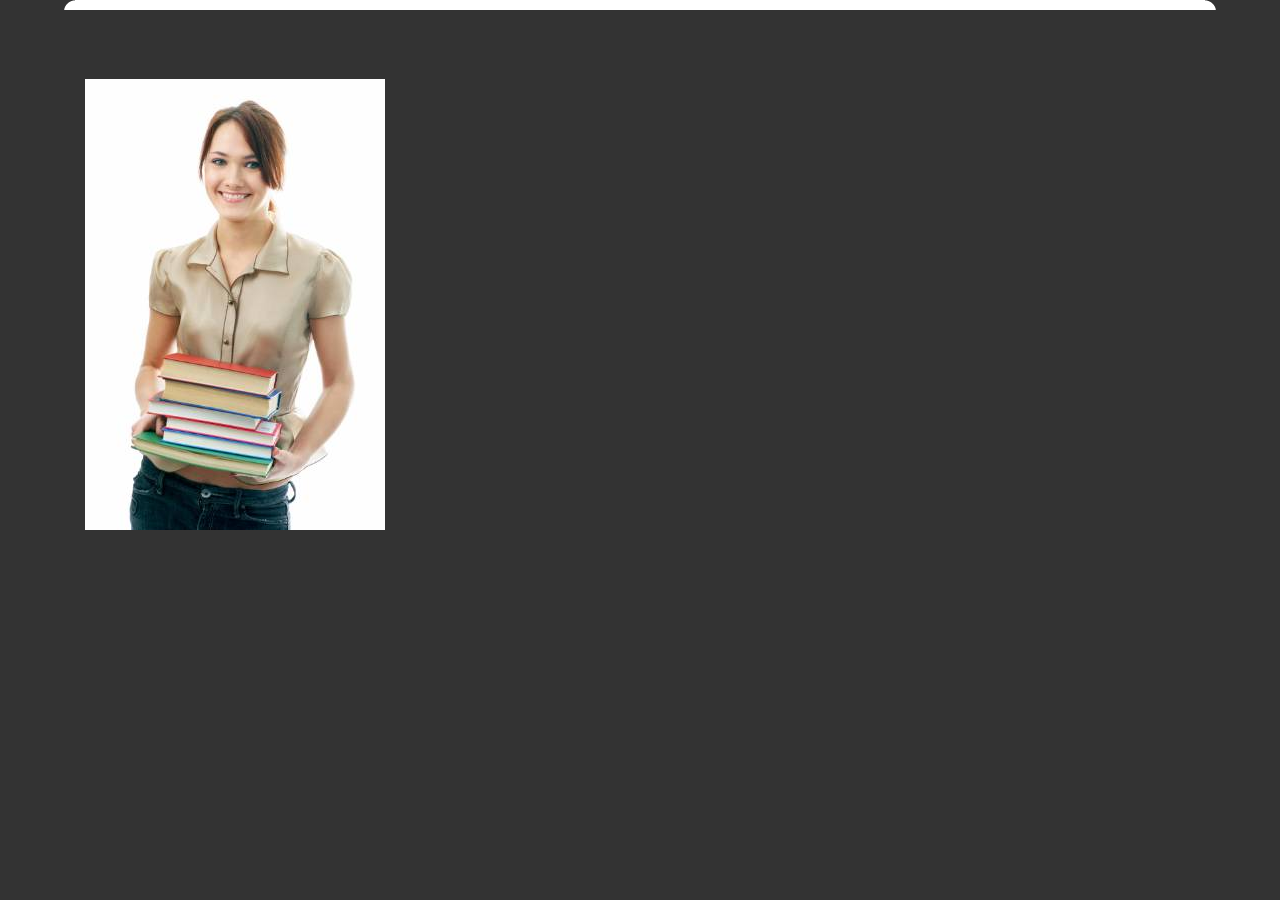
<file: index.html>
<!DOCTYPE html PUBLIC "-//W3C//DTD XHTML 1.0 Strict//EN" "http://www.w3.org/TR/xhtml1/DTD/xhtml1-strict.dtd">
<html xmlns="http://www.w3.org/1999/xhtml">
<head>
<meta http-equiv="Content-Type" content="text/html; charset=iso-8859-1" />
<title>UMW Course Ratings</title>
<link rel="stylesheet" href="styles.css" type="text/css" />
</head>
<body>

<?php
  include("header.html");
?>
<div id="wrap">
	<div class="pagewrapper">
		<div class="innerpagewrapper">
			<div class="page">
				<div class="content">
				
					<!-- CONTENT -->
					<h3>Welcome!</h3>
					<p>Welcome to the UMW Course Ratings website</p>
					
					<img src="images/ufo_003.jpg" />
		
                     <p>&nbsp;</p>
					<h3>About Us</h3>
										
					<!-- END CONTENT -->
					
				</div>
<!--#include file="SIDEnFOOTER.html" -->	


			</div>
		</div>
	</div>
</div>
</body>
</html>
</file>
<file: styles.css>
* {
	margin:0;
	padding:0;
}
body {
	background:#333333 none repeat-x scroll top left;
	margin:0 auto;
	padding:0;
	font-family:Arial, Helvetica, sans-serif;
}


/* wrapper */
div#wrap {
	width:90%;
	margin:0 auto;
	padding:0 10px;
}


/* header & nav */
div.header {
	margin:0 auto;
}
div.nav {
	padding:0;
	margin:0 0 0 15px;
	background:#5E008D url('images/nav-bg-right.png') no-repeat scroll bottom right;
}
div.title {
	padding:50px 20px;
	margin:0 auto; 
	background:#333 url('images/titlebg.png') repeat-x scroll 50% 50%;
}
div.innernav { 
	// tippy top of the menu bar
	margin:0 15px 0 0;
	background:#5E008D url('images/nav-bg.png') repeat-x scroll bottom left;
	height:80px;
}
div.outernav {
	width:90%;
	margin:0 auto;
	background:#5E008D url('images/nav-bg-left.png') no-repeat scroll bottom left;
}
div.innertitle {
	width:90%;
	margin:0 auto;
}
div.nav ul {
	list-style:none;
	padding:0 0 0 10px;
	margin:0;
	position:relative;
}
div.nav ul li {
	display:inline;
	float:left;
}
div.nav ul li a, div.nav ul li a:visited {
	float:left;
	margin:0 5px;
	padding:30px 20px 10px 20px;
	height:40px;
	text-decoration:none;
	color:#6fff00;
	font-weight:normal;
	font-size:0.9em;
	font-family:Arial, Helvetica, sans-serif;
}
div.nav ul li a:hover {
	background-color:#360050;
}


/* headers */
h1, h2 {
	text-align:left;
	color:#fff;
}
h1 {
	font-size:3em;
	padding-left:10px;
}
h1 a, h1 a:hover, h1 a:visited {
	text-decoration:none;
	color:#ffffff;
}
h2 {
	padding:0 0 10px 10px;
	font-size:0.9em;
	font-family:Georgia, "Times New Roman", Times, serif;
}
h3 {
	//"Welcome" sign thing
	font-size:1.5em;
	font-family:'Lucida Sans Unicode','Lucida Grande',verdana,sans-serif;
	font-weight:normal;
	color:#333333;
}
h4 {
	color:#f30001;
	font-family:Georgia, "Times New Roman", Times, serif;
	font-size:1.4em;
	font-weight:normal;
	padding:5px 5px 5px 10px;
	border-left:10px solid #993cf3;
	// the bars next to side bar things
}


/* element defaults */
p {
	margin-bottom:20px;
	line-height:1.7em;
	//the text under "About Us" and the "Welcome" header
	font-size:0.95em;	color:#333333;
}
ul {
	padding:0 0 20px 35px;
}
code {
	border:1px solid #51007A;
	border-left-width:10px;
	display:block;
	padding:10px;
	margin:10px 0;
}

/* default forms */
form {}
form input, form textarea {
	border:2px solid #dddddd;
	padding:5px;
	color:#666666;
	font-family:Arial, Helvetica, sans-serif;
	font-size:1.0em;
}
form input.formbutton {
	background:#5E008D url('images/nav-bg.png') repeat-x scroll bottom left;
	color:#ffff00;
	font-size:0.9em;
	border:1px solid #220033;
	font-weight:bold;
	font-family:Verdana, Arial, Helvetica, sans-serif;
}

/* default tables */ 
table {
	width:100%;
	margin-bottom:10px;
}
table tr th, table tr td {
	padding:5px 10px; 
}
table tr th {
	background:#5E008D url('images/nav-bg.png') repeat-x scroll bottom left;
	color:#ffffff;
}
table tr td {
	border-bottom:1px solid #dddddd;
}


/* default links */
a { 
	color:#4d4dff;
}
a:visited { 
	color:#ff4105;
} 
a:hover { 
	color:#ff00ff; 
}
	

/* central page */
div.pagewrapper {
	margin:0 auto;
	background:#ffffff url('images/content-bg-right.png') no-repeat scroll top right;
	
}
div.innerpagewrapper {
	background:#ffffff url('images/content-bg-left.png') no-repeat scroll top left;
	margin:0 11px 0 0;
}
div.page {
	margin:0 0 0 11px;
	background-color:#ffffff;
	padding:10px 10px 0 10px;
}
div.page ul {
	list-style:square;
	font-size:0.95em;
}
div.page ul li {
	padding:3px 0;
}


/* content */
div.content {
	width:65%;
	float:left;
}


/* sidebar */
div.sidebar {
	width:30%;
	float:right;
}
div.sidebar ul {
	list-style:none;
	padding:10px 10px 25px 10px;
}
div.sidebar ul li {
	padding:7px 0;
}
div.sidebar ul li a {
	font-family:Georgia, "Times New Roman", Times, serif;
	text-decoration:none;
	font-size:1.1em;
}

/* footer */
div.footer {
	clear:both;
	margin-top:10px;
	border-top:1px solid #c6c6c6;
	background:#dddddd url('images/footerbg.png') repeat-x scroll bottom left;
	height:80px;
}
div.footer p {
	text-align:center;
	color:#4d4dff;
	//this one's down south. "Alien Abductions. Design"
	padding-top:30px;
	font-size:0.9em;
	font-family:"Trebuchet MS", Verdana, Arial;
}
div.footer p a {
	color:#4d4dff;
}

/* search form */
form.searchform {
	padding-top:10px;
}


/* misc classes */
*:focus {
	outline:none;
}
.clear {
	clear:both;
}
</file>
